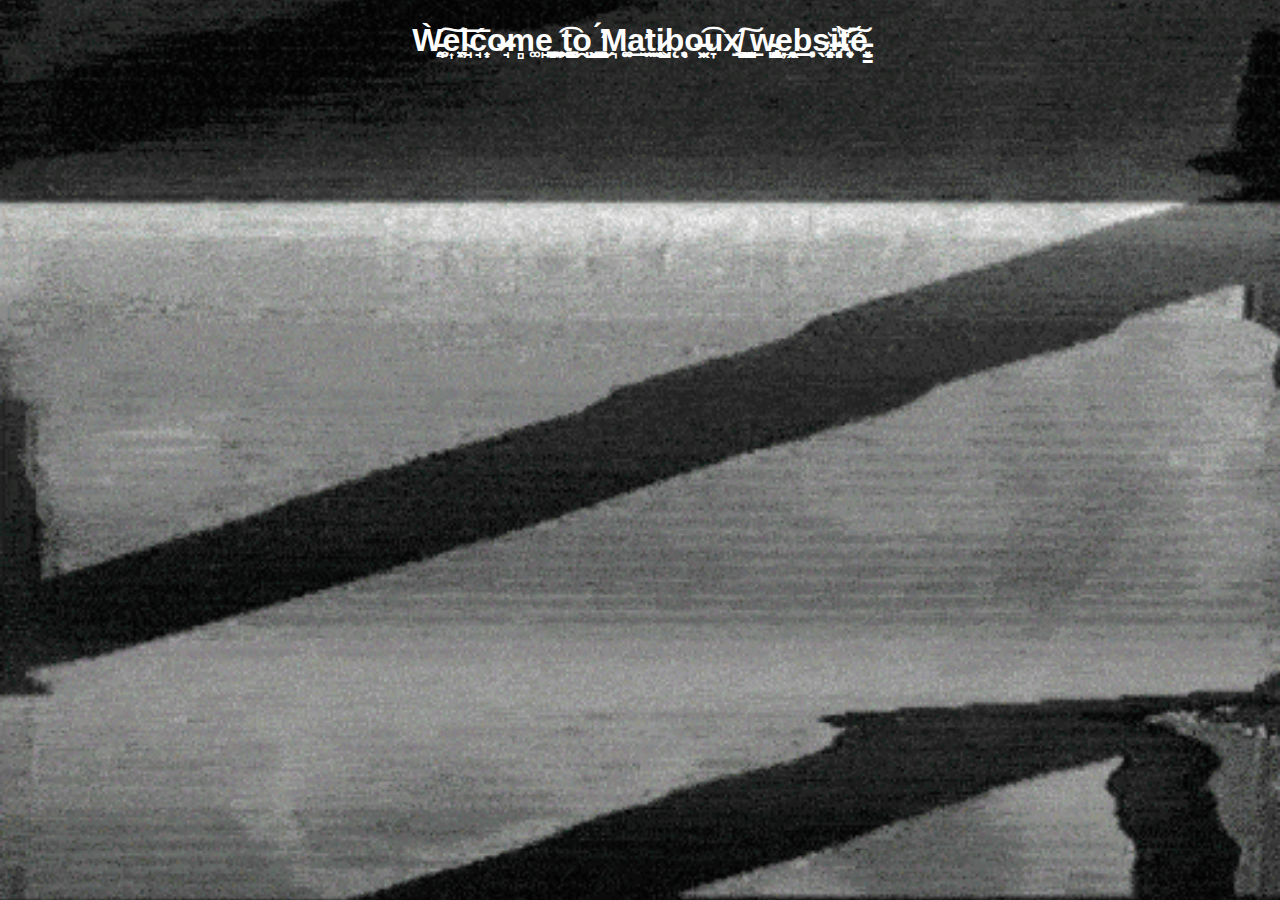
<file: index.html>
<!DOCTYPE html>
<html>
<head>

<meta charset="utf-8" />
<meta name="viewport" content="width=device-width, initial-scale=1.0" />
<meta name="author" content="Matiboux" />

<style type="text/css">
@import url("http://fonts.googleapis.com/css?family=Roboto:300,400,700");
body {
	background: #111 url("glitch.gif") fixed center;
	background-size: 100%;
	background-repeat: no-repeat;
	font-family: 'Roboto', sans-serif;
}
h1 {
	color: #fff;
	font-weight: 700;
	text-align: center;
}
</style>

</head>
<body>

<h1>
Ẁ̵̰͚̩͠e͎͓̞ļ̴̘͞ć̘͎͙o̷̶̘m̻͚e̙̝̝͔̰̪̟̗̮ ̣̦̠̥̙͡t͏̮̜͎͓̪̺̟o̯̹̺͜ͅ ̮͇̺̪́̕M͉͚̱a͟͏̛̫̼t̰̠̰i̷͕̺̮b̨̥̖ͅo̶̟̭̬̫͡u̞x̸̻̬͟͠ ͔͙̺̝͉͈̯̗̭w̴̵̢͈͈͔̦̺e̦̟̖̭̦͍̲ͅb̠̦͔̥s̖̟̼̻ͅi̶͝҉͈̘͎t҉͍̟͎̜͔͠e̵̵̳̦͓͕ͅ
</h1>

</body>
</html>
</file>
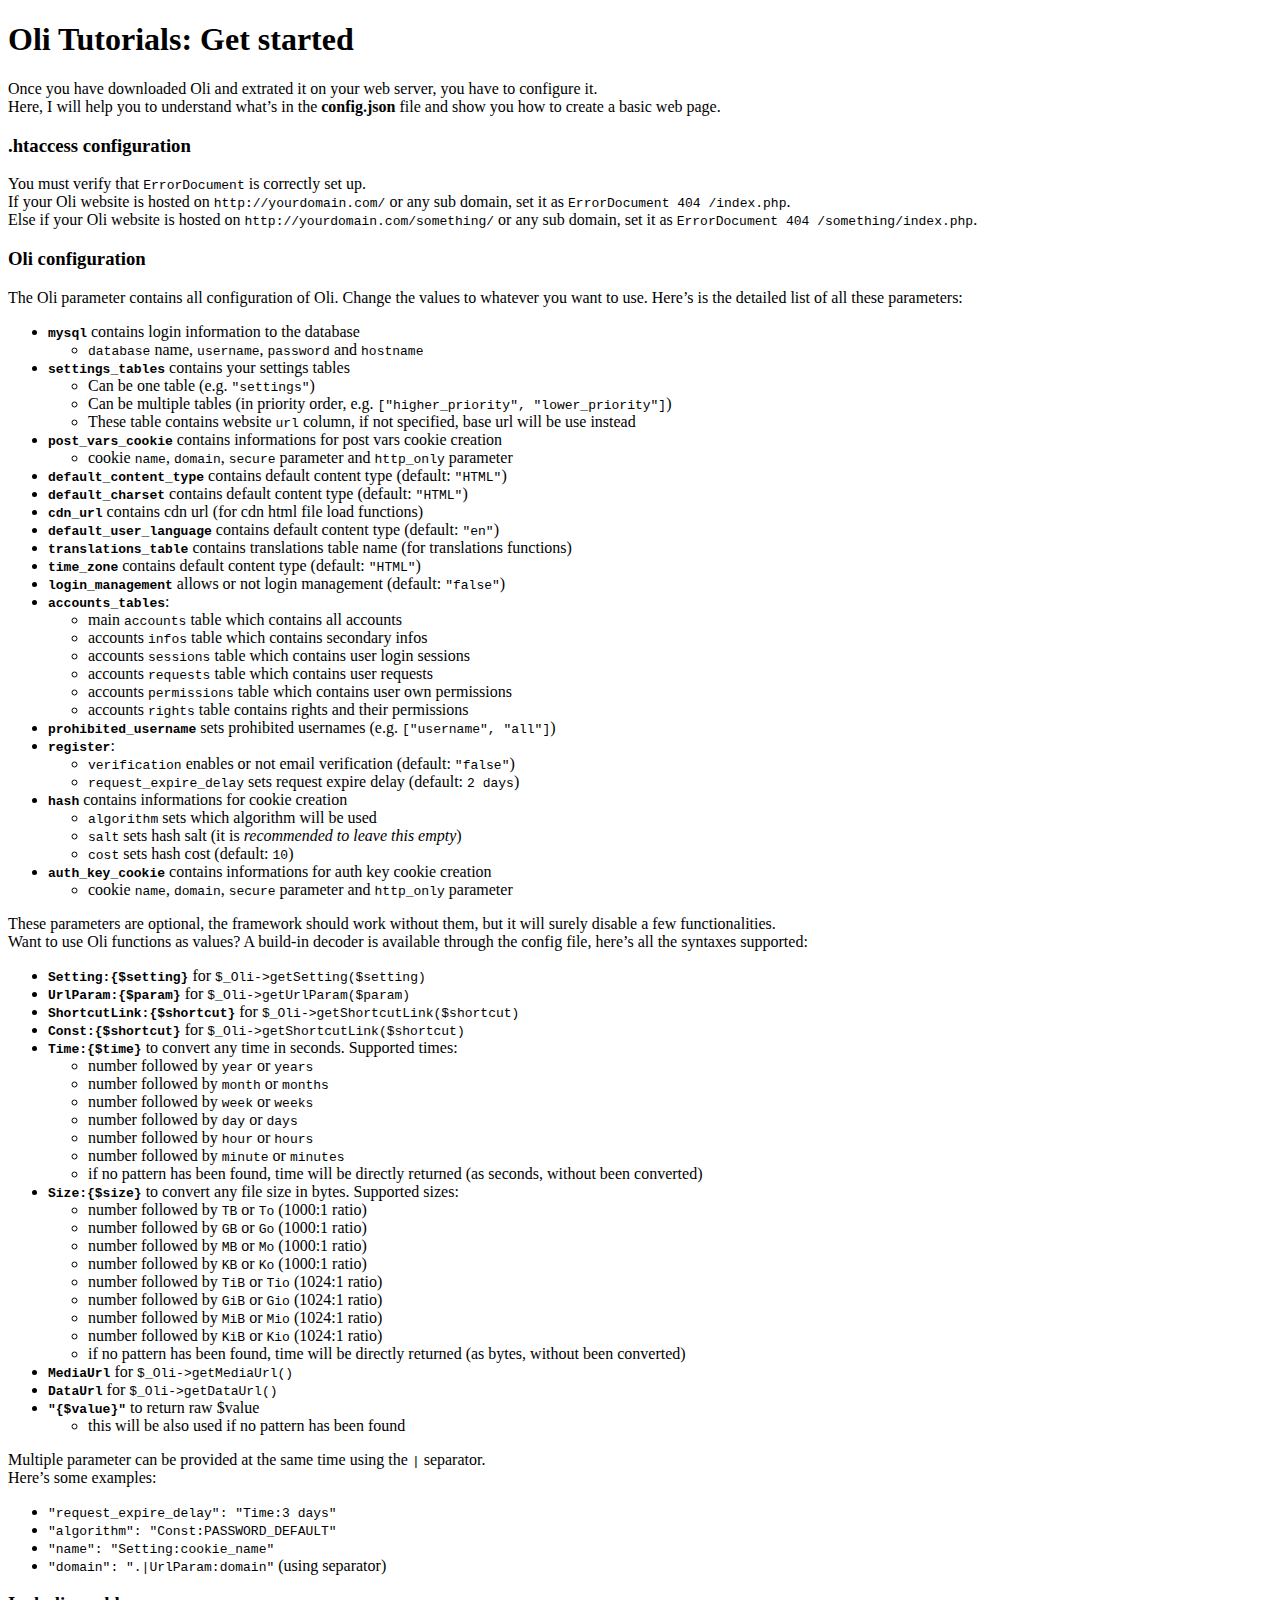
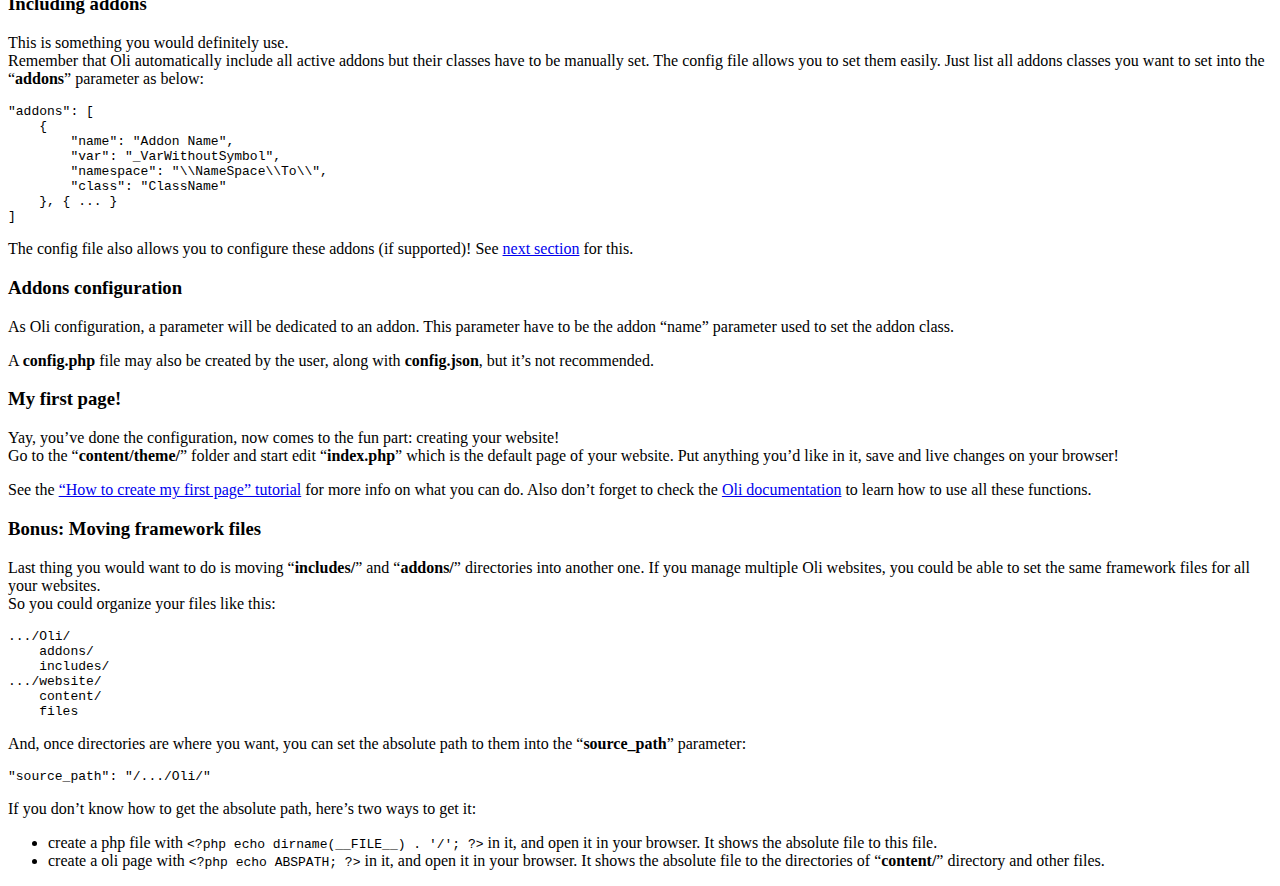
<file: _data/CONFIG.html>
<!DOCTYPE html>
<html>
<head>
<meta charset="utf-8">
<meta name="viewport" content="width=device-width, initial-scale=1.0">
<title>CONFIG</title>
<link rel="stylesheet" href="https://stackedit.io/res-min/themes/base.css" />
<script type="text/javascript" src="https://cdn.mathjax.org/mathjax/latest/MathJax.js?config=TeX-AMS_HTML"></script>
</head>
<body><div class="container"><h1 id="oli-tutorials-get-started">Oli Tutorials: Get started</h1>

<p>Once you have downloaded Oli and extrated it on your web server, you have to configure it. <br>
Here, I will help you to understand what’s in the <strong>config.json</strong> file and show you how to create a basic web page.</p>



<h3 id="htaccess-configuration">.htaccess configuration</h3>

<p>You must verify that <code>ErrorDocument</code> is correctly set up. <br>
If your Oli website is hosted on <code>http://yourdomain.com/</code> or any sub domain, set it as <code>ErrorDocument 404 /index.php</code>. <br>
Else if your Oli website is hosted on <code>http://yourdomain.com/something/</code> or any sub domain, set it as <code>ErrorDocument 404 /something/index.php</code>.</p>



<h3 id="oli-configuration">Oli configuration</h3>

<p>The Oli parameter contains all configuration of Oli. Change the values to whatever you want to use. Here’s is the detailed list of all these parameters:</p>

<ul>
<li><strong><code>mysql</code></strong> contains login information to the database <br>
<ul><li><code>database</code> name, <code>username</code>, <code>password</code> and <code>hostname</code></li></ul></li>
<li><strong><code>settings_tables</code></strong> contains your settings tables <br>
<ul><li>Can be one table (e.g. <code>"settings"</code>)</li>
<li>Can be multiple tables (in priority order, e.g. <code>["higher_priority", "lower_priority"]</code>)</li>
<li>These table contains website <code>url</code> column, if not specified, base url will be use instead</li></ul></li>
<li><strong><code>post_vars_cookie</code></strong> contains informations for post vars cookie creation <br>
<ul><li>cookie <code>name</code>, <code>domain</code>, <code>secure</code> parameter and <code>http_only</code> parameter</li></ul></li>
<li><strong><code>default_content_type</code></strong> contains default content type (default: <code>"HTML"</code>)</li>
<li><strong><code>default_charset</code></strong> contains default content type (default: <code>"HTML"</code>)</li>
<li><strong><code>cdn_url</code></strong> contains cdn url (for cdn html file load functions)</li>
<li><strong><code>default_user_language</code></strong> contains default content type (default: <code>"en"</code>)</li>
<li><strong><code>translations_table</code></strong> contains translations table name (for translations functions)</li>
<li><strong><code>time_zone</code></strong> contains default content type (default: <code>"HTML"</code>)</li>
<li><strong><code>login_management</code></strong> allows or not login management (default: <code>"false"</code>)</li>
<li><strong><code>accounts_tables</code></strong>: <br>
<ul><li>main <code>accounts</code> table which contains all accounts</li>
<li>accounts <code>infos</code> table which  contains secondary infos</li>
<li>accounts <code>sessions</code> table which contains user login sessions</li>
<li>accounts <code>requests</code> table which contains user requests</li>
<li>accounts <code>permissions</code> table which contains user own permissions</li>
<li>accounts <code>rights</code> table contains rights and their permissions</li></ul></li>
<li><strong><code>prohibited_username</code></strong> sets prohibited usernames (e.g. <code>["username", "all"]</code>)</li>
<li><strong><code>register</code></strong>: <br>
<ul><li><code>verification</code> enables or not email verification (default: <code>"false"</code>)</li>
<li><code>request_expire_delay</code> sets request expire delay (default: <code>2 days</code>)</li></ul></li>
<li><strong><code>hash</code></strong> contains informations for cookie creation <br>
<ul><li><code>algorithm</code> sets which algorithm will be used</li>
<li><code>salt</code> sets hash salt (it is <em>recommended to leave this empty</em>)</li>
<li><code>cost</code> sets hash cost (default: <code>10</code>)</li></ul></li>
<li><strong><code>auth_key_cookie</code></strong> contains informations for auth key cookie creation <br>
<ul><li>cookie <code>name</code>, <code>domain</code>, <code>secure</code> parameter and <code>http_only</code> parameter</li></ul></li>
</ul>

<p>These parameters are optional, the framework should work without them, but it will surely disable a few functionalities. <br>
Want to use Oli functions as values? A build-in decoder is available through the config file, here’s all the syntaxes supported:</p>

<ul>
<li><strong><code>Setting:{$setting}</code></strong> for <code>$_Oli-&gt;getSetting($setting)</code></li>
<li><strong><code>UrlParam:{$param}</code></strong> for <code>$_Oli-&gt;getUrlParam($param)</code></li>
<li><strong><code>ShortcutLink:{$shortcut}</code></strong> for <code>$_Oli-&gt;getShortcutLink($shortcut)</code></li>
<li><strong><code>Const:{$shortcut}</code></strong> for <code>$_Oli-&gt;getShortcutLink($shortcut)</code></li>
<li><strong><code>Time:{$time}</code></strong> to convert any time in seconds. Supported times: <br>
<ul><li>number followed by <code>year</code> or <code>years</code></li>
<li>number followed by <code>month</code> or <code>months</code></li>
<li>number followed by <code>week</code> or <code>weeks</code></li>
<li>number followed by <code>day</code> or <code>days</code></li>
<li>number followed by <code>hour</code> or <code>hours</code></li>
<li>number followed by <code>minute</code> or <code>minutes</code></li>
<li>if no pattern has been found, time will be directly returned (as seconds, without been converted)</li></ul></li>
<li><strong><code>Size:{$size}</code></strong> to convert any file size in bytes. Supported sizes: <br>
<ul><li>number followed by <code>TB</code> or <code>To</code> (1000:1 ratio)</li>
<li>number followed by <code>GB</code> or <code>Go</code> (1000:1 ratio)</li>
<li>number followed by <code>MB</code> or <code>Mo</code> (1000:1 ratio)</li>
<li>number followed by <code>KB</code> or <code>Ko</code> (1000:1 ratio)</li>
<li>number followed by <code>TiB</code> or <code>Tio</code> (1024:1 ratio)</li>
<li>number followed by <code>GiB</code> or <code>Gio</code> (1024:1 ratio)</li>
<li>number followed by <code>MiB</code> or <code>Mio</code> (1024:1 ratio)</li>
<li>number followed by <code>KiB</code> or <code>Kio</code> (1024:1 ratio)</li>
<li>if no pattern has been found, time will be directly returned (as bytes, without been converted)</li></ul></li>
<li><strong><code>MediaUrl</code></strong> for <code>$_Oli-&gt;getMediaUrl()</code></li>
<li><strong><code>DataUrl</code></strong> for <code>$_Oli-&gt;getDataUrl()</code></li>
<li><strong><code>"{$value}"</code></strong> to return raw $value <br>
<ul><li>this will be also used if no pattern has been found</li></ul></li>
</ul>

<p>Multiple parameter can be provided at the same time using the <code>|</code> separator. <br>
Here’s some examples:</p>

<ul>
<li><code>"request_expire_delay": "Time:3 days"</code></li>
<li><code>"algorithm": "Const:PASSWORD_DEFAULT"</code></li>
<li><code>"name": "Setting:cookie_name"</code></li>
<li><code>"domain": ".|UrlParam:domain"</code> (using separator)</li>
</ul>



<h3 id="including-addons">Including addons</h3>

<p>This is something you would definitely use. <br>
Remember that Oli automatically include all active addons but their classes have to be manually set. The config file allows you to set them easily. Just list all addons classes you want to set into the “<strong>addons</strong>” parameter as below:</p>

<pre><code>"addons": [
    {
        "name": "Addon Name",
        "var": "_VarWithoutSymbol",
        "namespace": "\\NameSpace\\To\\",
        "class": "ClassName"
    }, { ... }
]
</code></pre>

<p>The config file also allows you to configure these addons (if supported)! See <a href="#addonsconfig">next section</a> for this.</p>



<h3 id="addons-configuration">Addons configuration</h3>

<p>As Oli configuration, a parameter will be dedicated to an addon. This parameter have to be the addon “name” parameter used to set the addon class.</p>

<p>A <strong>config.php</strong> file may also be created by the user, along with <strong>config.json</strong>, but it’s not recommended.</p>



<h3 id="my-first-page">My first page!</h3>

<p>Yay, you’ve done the configuration, now comes to the fun part: creating your website! <br>
Go to the “<strong>content/theme/</strong>” folder and start edit “<strong>index.php</strong>” which is the default page of your website. Put anything you’d like in it, save and live changes on your browser!</p>

<p>See the <a href="#">“How to create my first page” tutorial</a> for more info on what you can do. Also don’t forget to check the <a href="#">Oli documentation</a> to learn how to use all these functions.</p>



<h3 id="bonus-moving-framework-files">Bonus: Moving framework files</h3>

<p>Last thing you would want to do is moving “<strong>includes/</strong>” and “<strong>addons/</strong>” directories into another one. If you manage multiple Oli websites, you could be able to set the same framework files for all your websites. <br>
So you could organize your files like this:</p>

<pre><code>.../Oli/
    addons/
    includes/
.../website/
    content/
    files
</code></pre>

<p>And, once directories are where you want, you can set the absolute path to them into the “<strong>source_path</strong>” parameter:</p>

<pre><code>"source_path": "/.../Oli/"
</code></pre>

<p>If you don’t know how to get the absolute path, here’s two ways to get it:</p>

<ul>
<li>create a php file with <code>&lt;?php echo dirname(__FILE__) . '/'; ?&gt;</code> in it, and open it in your browser. It shows the absolute file to this file.</li>
<li>create a oli page with <code>&lt;?php echo ABSPATH; ?&gt;</code> in it, and open it in your browser. It shows the absolute file to the directories of “<strong>content/</strong>” directory and other files.</li>
</ul></div></body>
</html>
</file>
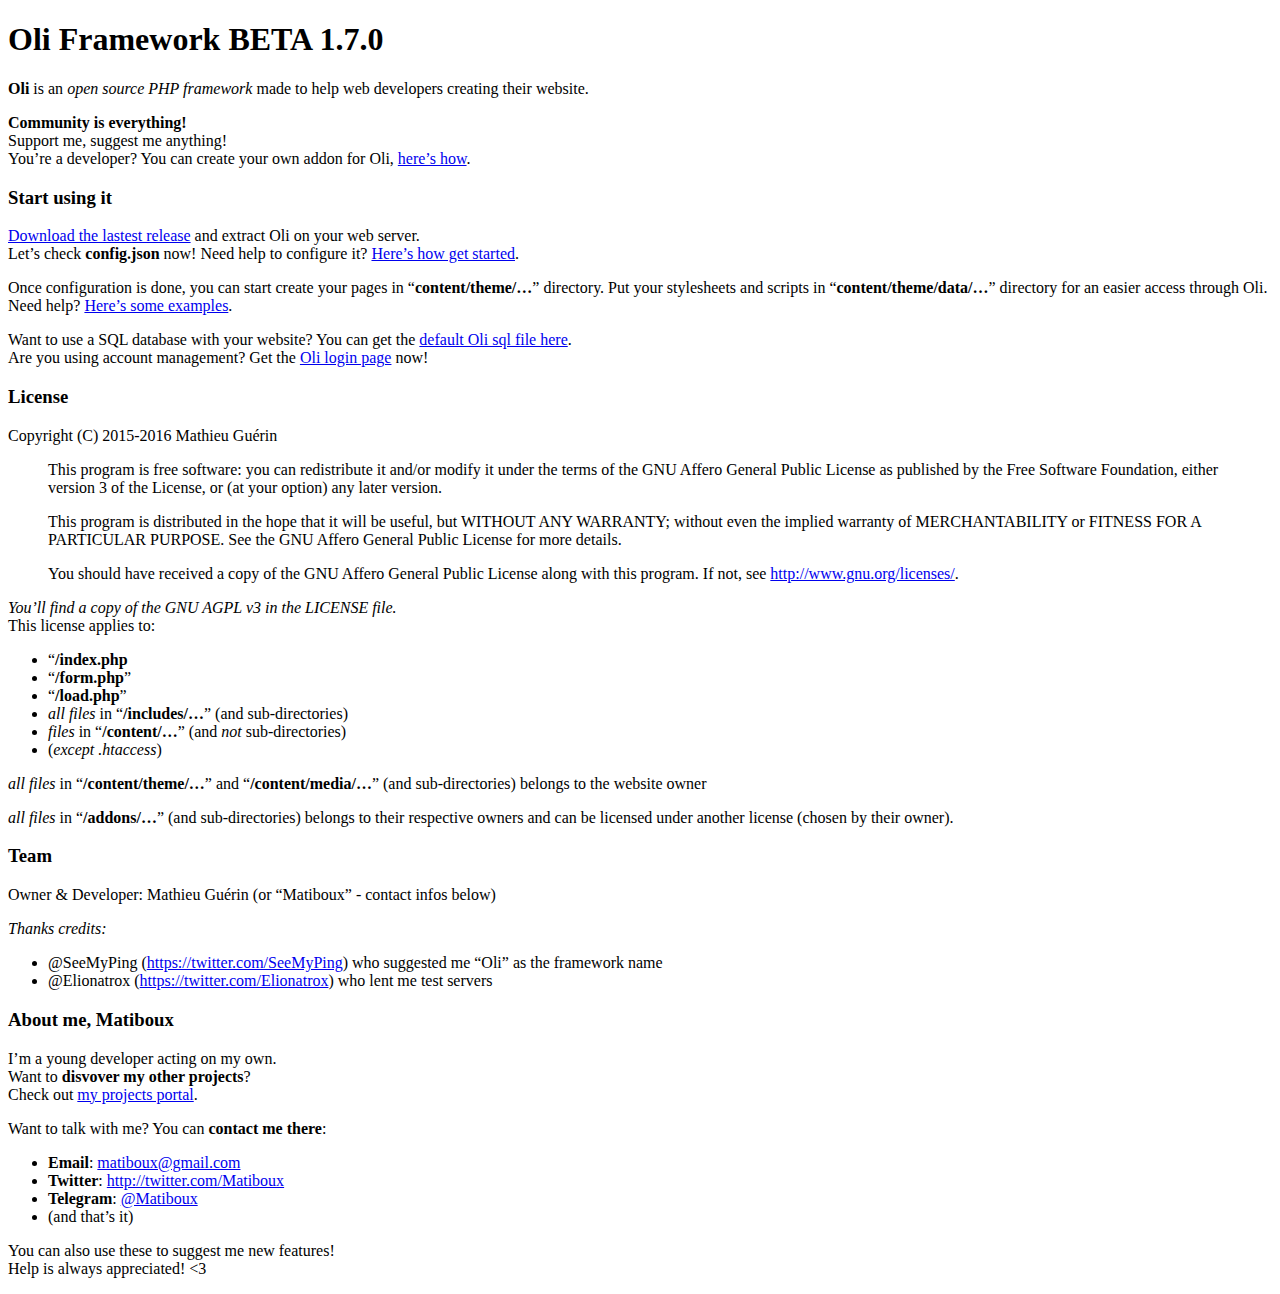
<file: _data/README.html>
<!DOCTYPE html>
<html>
<head>
<meta charset="utf-8">
<meta name="viewport" content="width=device-width, initial-scale=1.0">
<title>README</title>
<link rel="stylesheet" href="https://stackedit.io/res-min/themes/base.css" />
<script type="text/javascript" src="https://cdn.mathjax.org/mathjax/latest/MathJax.js?config=TeX-AMS_HTML"></script>
</head>
<body><div class="container"><h1 id="oli-framework-beta-170">Oli Framework BETA 1.7.0</h1>

<p><strong>Oli</strong> is an <em>open source PHP framework</em> made to help web developers creating their website.</p>

<p><strong>Community is everything!</strong> <br>
Support me, suggest me anything! <br>
You’re a developer? You can create your own addon for Oli, <a href="#">here’s how</a>.</p>



<h3 id="start-using-it">Start using it</h3>

<p><a href="#">Download the lastest release</a> and extract Oli on your web server. <br>
Let’s check <strong>config.json</strong> now! Need help to configure it? <a href="#">Here’s how get started</a>.</p>

<p>Once configuration is done, you can start create your pages in “<strong>content/theme/…</strong>” directory. Put your stylesheets and scripts in “<strong>content/theme/data/…</strong>” directory for an easier access through Oli. <br>
Need help? <a href="#">Here’s some examples</a>.</p>

<p>Want to use a SQL database with your website? You can get the <a href="#">default Oli sql file here</a>. <br>
Are you using account management? Get the <a href="#">Oli login page</a> now!</p>



<h3 id="license">License</h3>

<p>Copyright (C) 2015-2016 Mathieu Guérin</p>

<blockquote>
  <p>This program is free software: you can redistribute it and/or modify it under the terms of the GNU Affero General Public License as published by the Free Software Foundation, either version 3 of the License, or (at your option) any later version.</p>
  
  <p>This program is distributed in the hope that it will be useful, but WITHOUT ANY WARRANTY; without even the implied warranty of MERCHANTABILITY or FITNESS FOR A PARTICULAR PURPOSE. See the GNU Affero General Public License for more details.</p>
  
  <p>You should have received a copy of the GNU Affero General Public License along with this program. If not, see <a href="http://www.gnu.org/licenses/">http://www.gnu.org/licenses/</a>.</p>
</blockquote>

<p><em>You’ll find a copy of the GNU AGPL v3 in the LICENSE file.</em> <br>
This license applies to:</p>

<ul>
<li>“<strong>/index.php</strong></li>
<li>“<strong>/form.php</strong>”</li>
<li>“<strong>/load.php</strong>”</li>
<li><em>all files</em> in “<strong>/includes/…</strong>” (and sub-directories)</li>
<li><em>files</em> in “<strong>/content/…</strong>” (and <em>not</em> sub-directories)</li>
<li>(<em>except .htaccess</em>)</li>
</ul>

<p><em>all files</em> in “<strong>/content/theme/…</strong>” and “<strong>/content/media/…</strong>” (and sub-directories) belongs to the website owner</p>

<p><em>all files</em> in “<strong>/addons/…</strong>” (and sub-directories) belongs to their respective owners and can be licensed under another license (chosen by their owner).</p>



<h3 id="team">Team</h3>

<p>Owner &amp; Developer: Mathieu Guérin (or “Matiboux” - contact infos below)</p>

<p><em>Thanks credits:</em></p>

<ul>
<li>@SeeMyPing (<a href="https://twitter.com/SeeMyPing">https://twitter.com/SeeMyPing</a>) who suggested me “Oli” as the framework name</li>
<li>@Elionatrox (<a href="https://twitter.com/Elionatrox">https://twitter.com/Elionatrox</a>) who lent me test servers</li>
</ul>



<h3 id="about-me-matiboux">About me, Matiboux</h3>

<p>I’m a young developer acting on my own. <br>
Want to <strong>disvover my other projects</strong>? <br>
Check out <a href="http://projects.matiboux.com/">my projects portal</a>.</p>

<p>Want to talk with me? You can <strong>contact me there</strong>:</p>

<ul>
<li><strong>Email</strong>: <a href="mailto:matiboux@gmail.com">matiboux@gmail.com</a></li>
<li><strong>Twitter</strong>: <a href="http://twitter.com/Matiboux">http://twitter.com/Matiboux</a></li>
<li><strong>Telegram</strong>: <a href="http://telegram.me/Matiboux">@Matiboux</a></li>
<li>(and that’s it)</li>
</ul>

<p>You can also use these to suggest me new features! <br>
Help is always appreciated! &lt;3</p></div></body>
</html>
</file>
